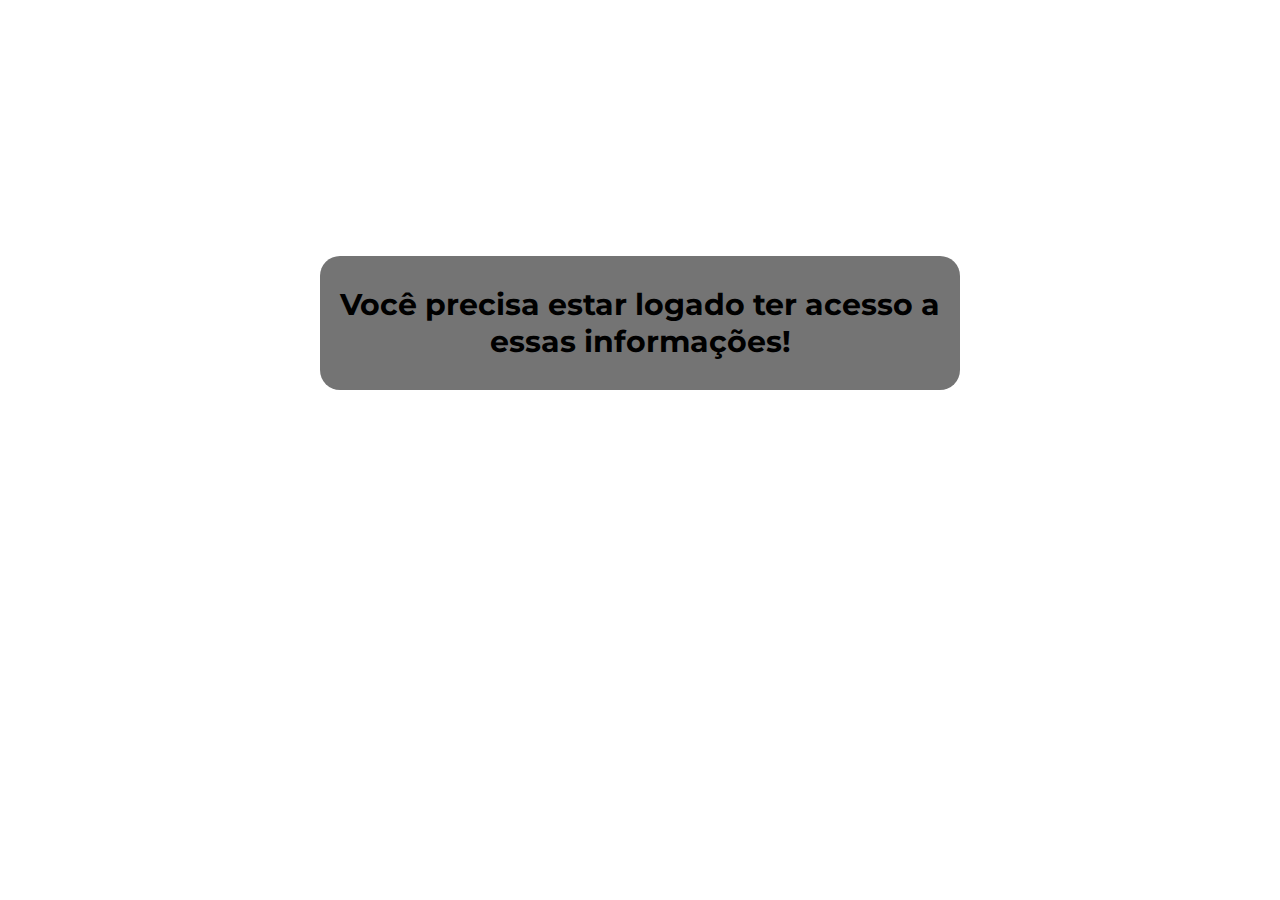
<file: detalhamento.html>
<!DOCTYPE html>
<html lang="en">
<head>
    <meta charset="UTF-8">
    <meta name="viewport" content="width=device-width, initial-scale=1.0">
    <title>Detalhes do(a) Jogador(a)</title>
    <script src="detalhamento.js" defer></script>
    <link rel="stylesheet" href="detalhamento.css" defer>
    <link rel="icon" type="image/x-icon" href="botafogo.png">
    <link href="https://fonts.googleapis.com/css2?family=Bebas+Neue&display=swap" rel="stylesheet">
    <link href="https://fonts.googleapis.com/css2?family=Montserrat:wght@400;600&display=swap" rel="stylesheet">
</head>
<body>
    <div id="container">

    </div>
</body>
</html>
</file>
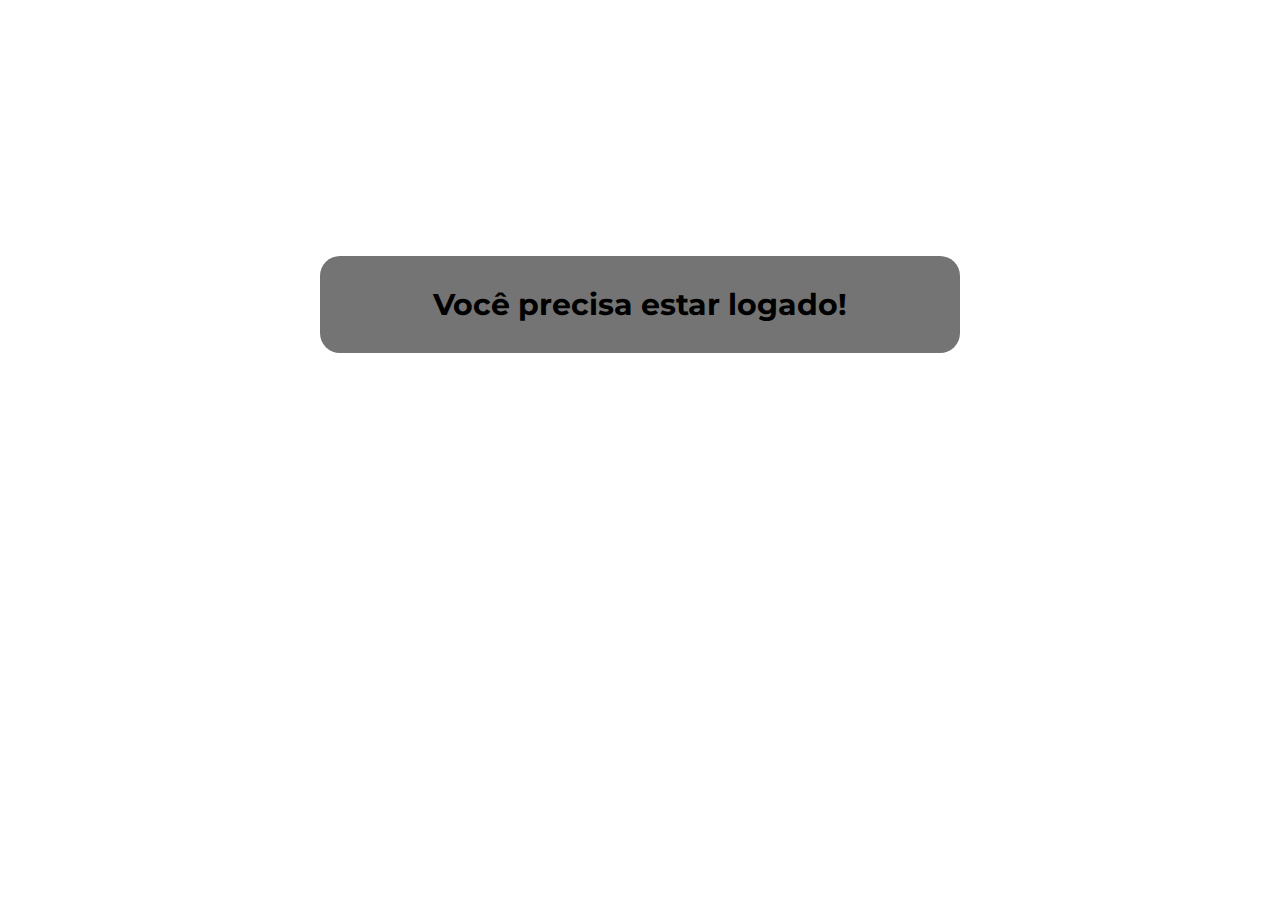
<file: paglog.html>
<!DOCTYPE html>
<html lang="en">
<head>
    <meta charset="utf-8">
    <meta name="viewport" content="width=device-width, initial-scale=1.0">
    <title>Elenco</title>
    <script src="paglog.js" defer></script>
    <link rel="stylesheet" href="paglog.css" defer>
    <link rel="icon" type="image/x-icon" href="botafogo.png">
    <link href="https://fonts.googleapis.com/css2?family=Bebas+Neue&display=swap" rel="stylesheet">
    <link href="https://fonts.googleapis.com/css2?family=Montserrat:wght@400;600&display=swap" rel="stylesheet">
</head>
<body>
    <div id="header">
        <img id="botafogo" src="botafogo.png">
        <div class="menu-select">
            <h1>Elenco do Botafogo</h1>
            <select id="filtroMenu">
                <option value="">Filtrar por:</option>
                <option value="elencoCompleto">Elenco Completo</option>
                <option value="feminino">Feminino</option>
                <option value="masculino">Masculino</option>
            </select>
        </div>
        <div id="top2">
            <h1 id="tituloHeaderPc"> Elenco do Botafogo</h1>
            <div id="botoess">
                <div id="botoes"></div>
                <div id="barra">
                    <input type="text" id="pesquisa" placeholder="Pesquisar">
                </div>
            </div>
        </div>
        <div id="top">
            <button id="logout">Sair</button>
        </div>
    </div>
    <h2 id="espera" style="display:none;">Carregando...</h2>
    <div id="container"></div>
</body>
</html>
</file>
<file: detalhamento.css>
body {
    font-family: Arial, sans-serif;
    background-color: #ffffff;
    color: #FFFFFF; 
    margin: 0;
    padding: 0;
    box-sizing: border-box;
    display: flex;
    align-items: center;
    justify-content: center;
}

#container {
    margin: 50px;
    padding: 20px;
    background-color: #747474;
    border-radius: 8px;
    box-shadow: 0 4px 8px rgba(0, 0, 0, 0.2);
}

article {
    display: flex;
    flex-direction: column;
    background-color: #333;
    border-radius: 10px;
    padding: 20px;
    margin-bottom: 5px;
    box-shadow: 0 4px 6px rgba(0, 0, 0, 0.4);
    color: #fff;
}

article h1 {
    font-size: 36px;
    display: flex;
    align-items: center;
    justify-content: center;
    font-weight: bold;
    color: #FCFCFC;
    text-align: center;
}

article img {
    display: block;
    margin: 0 auto 20px;
    border-radius: 50%;
    max-width: 200px;
    max-height: 200px;
    border: 4px solid #FFD700;
}

article p1, article p2, article p3, article p4, article p5, article p6, article p7, article p8 {
    font-size: 18px;
    margin: 10px 0;
    line-height: 1.6;
    text-align: left;
}

article p1::before {
    content: "Elenco: ";
    font-weight: bold;
    color: #FFD700;
}

article p2::before {
    content: "Jogos: ";
    font-weight: bold;
    color: #FFD700;
}

article p3::before {
    content: "Posição: ";
    font-weight: bold;
    color: #FFD700;
}

article p4::before {
    content: "Naturalidade: ";
    font-weight: bold;
    color: #FFD700;
}

article p5::before {
    content: "Nascimento: ";
    font-weight: bold;
    color: #FFD700;
}

article p6::before {
    content: "Altura: ";
    font-weight: bold;
    color: #FFD700;
}

article p7::before {
    content: "No Botafogo desde: ";
    font-weight: bold;
    color: #FFD700;
}

article p8::before {
    content: "Detalhes: ";
    font-weight: bold;
    color: #FFD700;
}

@media (max-width: 768px) {
    body {
        font-family: Arial, sans-serif;
        background-color: #101010;
        color: #FFFFFF;
        margin: 10px;
        padding: 10px;
        box-sizing: border-box;
    }
    #container {
        padding: 10px;
        background-color: #1D1D1D;
        border-radius: 8px;
        box-shadow: 0 4px 8px rgba(0, 0, 0, 0.2);
        margin: 35% 5%;
    }
    article {
        padding: 10px;
        background-color: #141414;
        box-shadow: 0 4px 6px rgba(0, 0, 0, 0.4);
        color: #fff;
    }
    article h1 {
        font-size: 24px;
        font-family: Bebas Neue;
        letter-spacing: 2px;
    }
    article img {
        max-width: 120px;
        max-height: 120px;
    }
    article p1, article p2, article p3, article p4, article p5, article p6, article p7, article p8 {
        font-size: 14px;
        font-family: Montserrat;
    }
    article p1{
        text-transform: capitalize;
    }
    article p1::before {
        content: "Elenco: ";
        font-weight: bold;
        color: #FFD700;
        font-family: Bebas Neue;
        letter-spacing: 1px;
    }
    
    article p2::before {
        content: "Jogos: ";
        font-weight: bold;
        color: #FFD700;
        font-family: Bebas Neue;
        letter-spacing: 1px;
    }
    
    article p3::before {
        content: "Posição: ";
        font-weight: bold;
        color: #FFD700;
        font-family: Bebas Neue;
        letter-spacing: 1px;
    }
    
    article p4::before {
        content: "Naturalidade: ";
        font-weight: bold;
        color: #FFD700;
        font-family: Bebas Neue;
        letter-spacing: 1px;
    }
    
    article p5::before {
        content: "Nascimento: ";
        font-weight: bold;
        color: #FFD700;
        font-family: Bebas Neue;
        letter-spacing: 1px;
    }
    
    article p6::before {
        content: "Altura: ";
        font-weight: bold;
        color: #FFD700;
        font-family: Bebas Neue;
        letter-spacing: 1px;
    }
    
    article p7::before {
        content: "No Botafogo desde: ";
        font-weight: bold;
        color: #FFD700;
        font-family: Bebas Neue;
        letter-spacing: 1px;
    }
    
    article p8::before {
        content: "Detalhes: ";
        font-weight: bold;
        color: #FFD700;
        font-family: Bebas Neue;
        letter-spacing: 1px;
    }
    h1 {
        font-size: 22px; 
    }
}

@media (min-width: 769px) {
    #container {
        justify-content: center;
        width: 1000px;
        align-items: center;
        background-color: #474646;
        border-radius: 8px;
        box-shadow: 0 4px 8px rgba(0, 0, 0, 0.2);
    }
    #article {
        display: flex;
        flex-direction: column;
        background-color: #333;
        border-radius: 10px;
        padding: 20px;
        margin-bottom: 5px;
        box-shadow: 0 4px 6px rgba(0, 0, 0, 0.4);
        color: #fff;
        align-items: flex-start;

    }
    article img {
        display: block;
        margin: 0 auto 20px;
        border-radius: 50%;
        max-width: 300px;
        max-height: 400px;
        border: 4px solid #FFD700;
    }
    article p1, article p2, article p3, article p4, article p5, article p6, article p7, article p8 {
        font-size: 18px;
        margin: 10px 0;
        line-height: 1.6;
        text-align: left;
        font-family: Montserrat;
    }
    article p1{
        text-transform: capitalize;
    }
    article p1::before {
        content: "Elenco: ";
        font-weight: bold;
        color: #FFD700;
        font-family: Bebas Neue;
        letter-spacing: 1px;
    }
    
    article p2::before {
        content: "Jogos: ";
        font-weight: bold;
        color: #FFD700;
        font-family: Bebas Neue;
        letter-spacing: 1px;
    }
    
    article p3::before {
        content: "Posição: ";
        font-weight: bold;
        color: #FFD700;
        font-family: Bebas Neue;
        letter-spacing: 1px;
    }
    
    article p4::before {
        content: "Naturalidade: ";
        font-weight: bold;
        color: #FFD700;
        font-family: Bebas Neue;
        letter-spacing: 1px;
    }
    
    article p5::before {
        content: "Nascimento: ";
        font-weight: bold;
        color: #FFD700;
        font-family: Bebas Neue;
        letter-spacing: 1px;
    }
    
    article p6::before {
        content: "Altura: ";
        font-weight: bold;
        color: #FFD700;
        font-family: Bebas Neue;
        letter-spacing: 1px;
    }
    
    article p7::before {
        content: "No Botafogo desde: ";
        font-weight: bold;
        color: #FFD700;
        font-family: Bebas Neue;
        letter-spacing: 1px;
    }
    
    article p8::before {
        content: "Detalhes: ";
        font-weight: bold;
        color: #FFD700;
        font-family: Bebas Neue;
        letter-spacing: 1px;
    }
    h1 {
        color: #ffffff;
        display: flex;
        text-align: center;
        font-size: 40px;
        border-radius: 20px;
        padding: 30px;
        align-items: center;
        justify-content: center;
        font-family: Bebas Neue;
        letter-spacing: 3px; 
    }
    h2 {
        color: #000000;
        text-align: center;
        font-size: 30px;
        margin: 20% 25%;
        background-color: #747474;
        border-radius: 20px;
        padding: 30px 10px;
        width: 50%;
        align-items: center;
        justify-content: center;
        font-family: Montserrat;
    }
    
}
</file>
<file: paglog.css>
* {
    margin: 0;
    padding: 0;

}

#header {
    background-color: #474646;
    display: flex;
    flex-direction: column;
    align-items: center;
    width: 100%;
}
#header2 {
    display: flex;
    align-items: center;
    justify-content: center;
}
body {
    font-family: -apple-system, BlinkMacSystemFont, "Segoe UI", Roboto, Helvetica, Arial, sans-serif;
    background-color: #ffffff;
    color: #ffffff;
    display: flex;
    flex-direction: column;
    height: 100vh;
    margin: 0;
    align-items: center;

}
#container {
    display: flex;
    flex-wrap: wrap;
    padding: 0 30px;
    gap: 40px;
    align-items: center;
    flex-direction: row;
    justify-content: center;

}
#container article {
    display: flex;
    flex-direction: column;
    color: black;
    justify-content: center;
    align-items: center;
}
#container a {
    align-items: center;
    color: #ffffff;
    background-color: #474646;
    display: flex;
    border-radius: 10px;
    margin-top: 5px;
    padding: 5px 0px;
    text-decoration: none;
    width: 100%;
    justify-content: center;
}
#container h1 {
    font-size: 15px;
    text-align: center;
    width: 250px;
    height: 40px;
}
img {
    height: 500px;
    width: 300px;
    border-radius: 5px;
}
img#botafogo {
    height: 300px;
    width: 300px;
}
#logout {
    width: 200px;
    padding: 15px;
    background-color: #ffffff;
    color: #1f1f1f;
    border: none;
    border-radius: 4px;
    font-size: 18px;
    cursor: pointer;
    text-transform: uppercase;
    font-weight: bold;
    outline: none;
}
#logout:hover {
    background-color: #e6b800;
}

#filtroMenu {
    width: 200px;
    padding: 20px;
    margin-bottom: 30px;
    border: 1px solid #333;
    border-radius: 4px;
    background-color: #333; 
    color: #fff;
    font-size: 16px;
}
.menuSelect {
    width: 100%;
    padding: 15px;
    background-color: #ffffff;
    color: #1f1f1f;
    border: none;
    border-radius: 4px;
    font-size: 18px;
    cursor: pointer;
    text-transform: uppercase;
    font-weight: bold;
    transition: background-color 1s ease;
    outline: none;
}
.menuSelect:active {
    animation: piscarDourado 0.6s linear;
}
@keyframes piscarDourado {
    0% {
      background-color: #ffffff; /* Cor inicial dourada */
    }
    50% {
      background-color: #e6b800; /* Cor dourada mais escura */
    }
    100% {
      background-color: #ffffff; /* Retorna à cor dourada original */
    }
  }

@media (max-width: 768px) {
    #tituloHeaderPc {
        display: none;
    }

    body {
        font-family: Arial, sans-serif;
        background-color: #1f1f1f;
        color: white;
    }
    #header {
        background-color: #2e2e2e;
        color: #ffffff;
        display: flex;
        justify-content: space-between;
        flex-direction: column;
        align-items: center;
        box-shadow: 0 4px 6px rgba(0, 0, 0, 0.5);
        padding-bottom: 40px;
    }
    #top2 {
        display: flex;
        justify-content: center;
        align-items: cen;
    }
    #header2 {
        display: flex;
        flex-direction: column;
        justify-content: center;
        align-items: center;
        padding-right: 50px;
    }
    #header>img {
        width: 250px;
        height: 250px;
    }
    .menu-select{
        display: flex;
        flex-direction: column;
        justify-content: center;
        align-items: center;
        gap: 20px;
        font-family: Bebas Neue;
        letter-spacing: 2px;
    }
    .menuSelect {
        width: 100%;
        background-color: #ffffff;
        color: #1f1f1f;
        border: none;
        border-radius: 4px;
        font-size: 18px;
        cursor: pointer;
        text-transform: uppercase;
        font-weight: bold;
        transition: background-color 1s ease;
        outline: none;
    }
    .menuSelect:active {
        animation: piscarDourado 0.6s linear;
    }
    @keyframes piscarDourado {
        0% {
          background-color: #ffffff; /* Cor inicial dourada */
        }
        50% {
          background-color: #e6b800; /* Cor dourada mais escura */
        }
        100% {
          background-color: #ffffff; /* Retorna à cor dourada original */
        }
      }
    #botoes {
        display: none;
    }

    #container {
        flex-wrap: wrap;
        align-items: center;
        flex-direction: row;
        justify-content: center;
        display: grid;
        grid-template-columns: repeat(auto-fill, minmax(500px, 1fr));
        gap: 20px;
        padding: 20px;
        grid-template-columns: 1fr;
        max-width: 100%;
        box-sizing: border-box;
    }
    #container article {
        display: flex;
        flex-direction: column;
        color: rgb(255, 255, 255);
        justify-content: center;
        align-items: center;
        background-color: #333333;
        border-radius: 8px;
        text-align: center;
        padding: 20px;
        margin: 10px 50px;
        box-shadow: 0 4px 6px rgba(0, 0, 0, 0.6);
        transition: transform 0.3s ease, box-shadow 0.3s ease;
    }
    #logout {
        width: 200px;
        padding: 10px;
        background-color: #ffffff;
        color: #1f1f1f;
        border: none;
        border-radius: 4px;
        font-size: 25px;
        cursor: pointer;
        text-transform: uppercase;
        font-weight: bold;
        transition: background-color 1s ease;
        outline: none;
        font-family: Bebas Neue;
        letter-spacing: 2px;
    }
    #logout:active {
        animation: piscarDourado 0.6s linear;
    }
    @keyframes piscarDourado {
        0% {
            background-color: #ffffff; /* Cor inicial dourada */
        }
        50% {
            background-color: #e6b800; /* Cor dourada mais escura */
        }
        100% {
            background-color: #ffffff; /* Retorna à cor dourada original */
        }
    }
    #filtroMenu {
        width: 200px;
        padding: 20px 10px;
        margin-bottom: 30px;
        border: 1px solid #333;
        border-radius: 4px;
        background-color: #333; 
        color: #fff;
        font-size: 16px;
        font-family: Montserrat;
    }
    #container a {
        margin-top: 20px;
        width: 200px;
        padding: 15px;
        background-color: #ffffff;
        color: #1f1f1f;
        border: none;
        border-radius: 4px;
        font-size: 25px;
        cursor: pointer;
        text-transform: uppercase;
        font-weight: bold;
        transition: background-color 1s ease;
        outline: none;
        font-family: Bebas Neue;
        letter-spacing: 2px;
    }
    #container a:active {
        animation: piscarDourado 0.6s linear;
    }
    @keyframes piscarDourado {
        0% {
            background-color: #ffffff;
        }
        50% {
            background-color: #e6b800;
        }
        100% {
            background-color: #ffffff;
        }
    }
    #container h1 {
        font-size: 25px;
        text-align: center;
        height: 40px;
        margin-bottom: 10px;
        margin-top: 10px;
        font-family: Bebas Neue;
        letter-spacing: 2px;
        width: 300px;
        padding: 30px;
    }
    #pesquisa {
        width: 180px;
        padding: 20px 10px;
        margin-bottom: 30px;
        border: 1px solid #333;
        border-radius: 4px;
        background-color: #333; 
        color: #fff;
        font-size: 16px;
        font-family: Montserrat;
    }
    #espera {
        animation: 3s ease-out 0s infinite normal none running blink; 
        display: flex; 
        margin: auto; 
        width: min-content;
        color: rgb(255, 255, 255);
        background-color: #333;
        border-radius: 10px;
        padding: 20px;
        font-family: Bebas Neue;
        letter-spacing: 2px;
    }
}
@media (min-width: 769px) and (max-width: 1024px) {
    #header {
        display: flex;
        flex-direction: row;
        justify-content: space-between;
        margin-bottom: 50px;
        font-family: Bebas Neue;
        letter-spacing: 3px;
        background-color: #2a2929;
    }
    #container {
        display: grid;
        flex-wrap: wrap;
        padding: 0 30px;
        gap: 10px;
        align-items: center;
        flex-direction: row;
        justify-content: center;
        grid-template-columns: repeat(3, 1fr);
        box-sizing: border-box;
        margin: 0 20px;
    }
    #container article {
        width: 200px;
        background-color: #333;
        color: white;
        padding: 15px;
        border-radius: 10px;
        box-shadow: 0 4px 6px rgba(0, 0, 0, 0.4);
    }
    #container article:hover {
        transform: translateY(-10px);
        box-shadow: 0 10px 20px rgba(0, 0, 0, 0.8);
    }
    #container a {
        align-items: center;
        color: #ffffff;
        background-color: #474646;
        display: flex;
        border-radius: 10px;
        margin-top: 5px;
        padding: 5px 0px;
        text-decoration: none;
        width: 100%;
        justify-content: center;
        margin-top: 15px;
        font-family: Bebas Neue;
        letter-spacing: 2px;
        font-size: 20px;
    }
    #container article a:hover {
        background-color: #e6b800; /* Muda o fundo para escuro quando passa o mouse */
    }
    #container h1 {
        padding: 40px;
        font-family: Bebas Neue;
        letter-spacing: 2px;
        font-size: 18px;
        width: 150px;
    }
    #container img {
        width: 190px;
        height: 310px;
    }
    #top {
        display: flex;
        flex-direction: column;
        align-items: baseline;
        padding-top: 20px;
        padding-right: 20px;
    }
    #top2 {
        display: flex;
        flex-direction: column;
        justify-content: space-between;
        align-items: center;
        gap: 20px;
    }
    #top2 h1 {
        margin-top: 20px;
    }
    img#botafogo {
        height: 200px;
        width: 200px;
    }
    #botoes {
        display: flex;
        flex-wrap: wrap;
        justify-content: space-around;
    }
    #botoess {
        display: flex;
        justify-content: space-around;
        flex-direction: row;
        flex-wrap: wrap;
    }
    #barra {
        padding-left: 5px;
    }
    #pesquisa {
        font-family: Montserrat;
        width: 180px;
        padding: 20px 10px;
        margin-bottom: 30px;
        border: 1px solid #333;
        border-radius: 4px;
        background-color: #333; 
        color: #fff;
        font-size: 14px;
    }
    #botao1 {
        display: flex;
        width: 180px;
        padding: 20px;
        margin-bottom: 30px;
        border: 1px solid #333;
        border-radius: 4px;
        background-color: #333; 
        color: #fff;
        font-size: 14px;
        margin-right: 5px;
        font-family: Montserrat;
    }
    #botao1:hover {
        background-color: #e6b800;
    }
    #botao2 {
        display: flex;
        width: 180px;
        padding: 20px;
        margin-bottom: 30px;
        border: 1px solid #333;
        border-radius: 4px;
        background-color: #333; 
        color: #fff;
        font-size: 14px;
        margin-right: 5px;
        font-family: Montserrat;
    }
    #botao2:hover {
        background-color: #e6b800;
    }
    #botao3 {
        display: flex;
        width: 180px;
        padding: 20px;
        margin-bottom: 30px;
        border: 1px solid #333;
        border-radius: 4px;
        background-color: #333; 
        color: #fff;
        font-size: 14px;
        margin-right: 5px;
        font-family: Montserrat;
    }
    #botao3:hover {
        background-color: #e6b800;
    }
    #botao4 {
        display: flex;
        width: 180px;
        padding: 20px;
        margin-bottom: 30px;
        border: 1px solid #333;
        border-radius: 4px;
        background-color: #333; 
        color: #fff;
        font-size: 14px;
        font-family: Montserrat;
    }
    #botao4:hover {
        background-color: #e6b800;
    }
    #filtroMenu {
        display: none;
    }
    .menu-select {
        display: none;
    }
    #logout {
        width: 80px;
        height: 35px;
        padding: 0;
        background-color: #ffffff;
        color: #1f1f1f;
        border: none;
        border-radius: 4px;
        font-size: 18px;
        cursor: pointer;
        text-transform: uppercase;
        font-weight: bold;
        outline: none;
        align-items: center;
        justify-content: center;
        margin-bottom: 230px;
        font-family: Bebas Neue;
        letter-spacing: 2px;
    }
    #logout:hover {
        background-color: #e6b800;
    }
    #espera {
        animation: 1s ease-out 0s infinite normal none running blink; 
        display: flex; 
        margin: auto; 
        width: min-content;
        color: rgb(255, 255, 255);
        background-color: #333;
        border-radius: 10px;
        padding: 20px;
        font-family: Bebas Neue;
        letter-spacing: 2px;
    }
    h3 {
        color: #000000;
        text-align: center;
        font-size: 30px;
        margin: 20% 25%;
        background-color: #747474;
        border-radius: 20px;
        padding: 30px 0;
        width: 50%;
        align-items: center;
        justify-content: center;
        font-family: Montserrat;
    }
}
@media (min-width: 1025px) and (max-width: 1300px) {
    #header {
        display: flex;
        flex-direction: row;
        justify-content: space-between;
        margin-bottom: 50px;
        font-family: Bebas Neue;
        letter-spacing: 3px;
        background-color: #2a2929;
    }
    #container {
        display: grid;
        flex-wrap: wrap;
        padding: 0 30px;
        gap: 10px;
        align-items: center;
        flex-direction: row;
        justify-content: center;
        grid-template-columns: repeat(4, 1fr);
        max-width: 100%;
        box-sizing: border-box;
        margin: 0 20px;
    }
    #container article {
        width: 200px;
        background-color: #333;
        color: white;
        padding: 15px;
        border-radius: 10px;
        box-shadow: 0 4px 6px rgba(0, 0, 0, 0.4);
    }
    #container article:hover {
        transform: translateY(-10px);
        box-shadow: 0 10px 20px rgba(0, 0, 0, 0.8);
    }
    #container a {
        align-items: center;
        color: #ffffff;
        background-color: #474646;
        display: flex;
        border-radius: 10px;
        margin-top: 5px;
        padding: 5px 0px;
        text-decoration: none;
        width: 100%;
        justify-content: center;
        margin-top: 15px;
        font-family: Bebas Neue;
        letter-spacing: 2px;
        font-size: 20px;
    }
    #container article a:hover {
        background-color: #e6b800; /* Muda o fundo para escuro quando passa o mouse */
    }
    #container h1 {
        padding: 40px;
        font-family: Bebas Neue;
        letter-spacing: 2px;
        font-size: 18px;
        width: 150px;
    }
    #container img {
        width: 190px;
        height: 310px;
    }
    #top {
        display: flex;
        flex-direction: column;
        align-items: baseline;
        padding-top: 20px;
        padding-right: 20px;
    }
    #top2 {
        display: flex;
        flex-direction: column;
        justify-content: space-between;
        align-items: center;
        gap: 20px;
    }
    #top2 h1 {
        margin-top: 20px;
    }
    img#botafogo {
        height: 200px;
        width: 200px;
    }
    #botoes {
        display: flex;
        flex-wrap: wrap;
        justify-content: space-around;
    }
    #botoess {
        display: flex;
        justify-content: space-around;
        flex-direction: row;
        flex-wrap: wrap;
    }
    #barra {
        padding-left: 5px;
    }
    #pesquisa {
        font-family: Montserrat;
        width: 180px;
        padding: 20px 10px;
        margin-bottom: 30px;
        border: 1px solid #333;
        border-radius: 4px;
        background-color: #333; 
        color: #fff;
        font-size: 14px;
    }
    #botao1 {
        display: flex;
        width: 180px;
        padding: 20px;
        margin-bottom: 30px;
        border: 1px solid #333;
        border-radius: 4px;
        background-color: #333; 
        color: #fff;
        font-size: 14px;
        margin-right: 5px;
        font-family: Montserrat;
    }
    #botao1:hover {
        background-color: #e6b800;
    }
    #botao2 {
        display: flex;
        width: 180px;
        padding: 20px;
        margin-bottom: 30px;
        border: 1px solid #333;
        border-radius: 4px;
        background-color: #333; 
        color: #fff;
        font-size: 14px;
        margin-right: 5px;
        font-family: Montserrat;
    }
    #botao2:hover {
        background-color: #e6b800;
    }
    #botao3 {
        display: flex;
        width: 180px;
        padding: 20px;
        margin-bottom: 30px;
        border: 1px solid #333;
        border-radius: 4px;
        background-color: #333; 
        color: #fff;
        font-size: 14px;
        margin-right: 5px;
        font-family: Montserrat;
    }
    #botao3:hover {
        background-color: #e6b800;
    }
    #botao4 {
        display: flex;
        width: 180px;
        padding: 20px;
        margin-bottom: 30px;
        border: 1px solid #333;
        border-radius: 4px;
        background-color: #333; 
        color: #fff;
        font-size: 14px;
        font-family: Montserrat;
    }
    #botao4:hover {
        background-color: #e6b800;
    }
    #filtroMenu {
        display: none;
    }
    .menu-select {
        display: none;
    }
    #logout {
        width: 80px;
        height: 35px;
        padding: 0;
        background-color: #ffffff;
        color: #1f1f1f;
        border: none;
        border-radius: 4px;
        font-size: 18px;
        cursor: pointer;
        text-transform: uppercase;
        font-weight: bold;
        outline: none;
        align-items: center;
        justify-content: center;
        margin-bottom: 230px;
        font-family: Bebas Neue;
        letter-spacing: 2px;
    }
    #logout:hover {
        background-color: #e6b800;
    }
    #espera {
        animation: 1s ease-out 0s infinite normal none running blink; 
        display: flex; 
        margin: auto; 
        width: min-content;
        color: rgb(255, 255, 255);
        background-color: #333;
        border-radius: 10px;
        padding: 20px;
        font-family: Bebas Neue;
        letter-spacing: 2px;
    }
    h3 {
        color: #000000;
        text-align: center;
        font-size: 30px;
        margin: 20% 25%;
        background-color: #747474;
        border-radius: 20px;
        padding: 30px 0;
        width: 50%;
        align-items: center;
        justify-content: center;
        font-family: Montserrat;
    }
}
@media (min-width: 1301px) {
    #header {
        display: flex;
        flex-direction: row;
        justify-content: space-between;
        margin-bottom: 50px;
        font-family: Bebas Neue;
        letter-spacing: 3px;
    }
    #container {
        display: grid;
        flex-wrap: wrap;
        align-items: center;
        flex-direction: row;
        justify-content: center;
        grid-template-columns: repeat(5, 1fr);
        max-width: 100%;
        box-sizing: border-box;
        margin: 0 20px;
    }
    #container article {
        width: 200px;
        background-color: #333;
        color: white;
        padding: 15px;
        border-radius: 10px;
        box-shadow: 0 4px 6px rgba(0, 0, 0, 0.4);
    }
    #container article:hover {
        transform: translateY(-10px);
        box-shadow: 0 10px 20px rgba(0, 0, 0, 0.8);
    }
    #container a {
        align-items: center;
        color: #ffffff;
        background-color: #474646;
        display: flex;
        border-radius: 10px;
        margin-top: 5px;
        padding: 5px 0px;
        text-decoration: none;
        width: 100%;
        justify-content: center;
        margin-top: 15px;
        font-family: Bebas Neue;
        letter-spacing: 2px;
        font-size: 20px;
    }
    #container article a:hover {
        background-color: #e6b800; /* Muda o fundo para escuro quando passa o mouse */
    }
    #container h1 {
        padding: 40px;
        font-family: Bebas Neue;
        letter-spacing: 2px;
        font-size: 18px;
        width: 150px;
    }
    #container img {
        width: 190px;
        height: 310px;
    }
    #top {
        display: flex;
        flex-direction: column;
        align-items: baseline;
        padding-top: 20px;
        padding-right: 20px;
    }
    #top2 {
        display: flex;
        flex-direction: column;
        justify-content: space-between;
        align-items: center;
        gap: 20px;
    }
    img#botafogo {
        height: 200px;
        width: 200px;
    }
    #botoes {
        display: flex;
        flex-wrap: wrap;
        justify-content: space-around;
    }
    #botoess {
        display: flex;
        justify-content: space-around;
        flex-direction: row;
        flex-wrap: wrap;
    }
    #barra {
        padding-left: 5px;
    }
    #pesquisa {
        font-family: Montserrat;
        width: 180px;
        padding: 20px 10px;
        margin-bottom: 30px;
        border: 1px solid #333;
        border-radius: 4px;
        background-color: #333; 
        color: #fff;
        font-size: 14px;
    }
    #botao1 {
        display: flex;
        width: 180px;
        padding: 20px;
        margin-bottom: 30px;
        border: 1px solid #333;
        border-radius: 4px;
        background-color: #333; 
        color: #fff;
        font-size: 14px;
        margin-right: 5px;
        font-family: Montserrat;
    }
    #botao1:hover {
        background-color: #e6b800;
    }
    #botao2 {
        display: flex;
        width: 180px;
        padding: 20px;
        margin-bottom: 30px;
        border: 1px solid #333;
        border-radius: 4px;
        background-color: #333; 
        color: #fff;
        font-size: 14px;
        margin-right: 5px;
        font-family: Montserrat;
    }
    #botao2:hover {
        background-color: #e6b800;
    }
    #botao3 {
        display: flex;
        width: 180px;
        padding: 20px;
        margin-bottom: 30px;
        border: 1px solid #333;
        border-radius: 4px;
        background-color: #333; 
        color: #fff;
        font-size: 14px;
        margin-right: 5px;
        font-family: Montserrat;
    }
    #botao3:hover {
        background-color: #e6b800;
    }
    #botao4 {
        display: flex;
        width: 180px;
        padding: 20px;
        margin-bottom: 30px;
        border: 1px solid #333;
        border-radius: 4px;
        background-color: #333; 
        color: #fff;
        font-size: 14px;
        font-family: Montserrat;
    }
    #botao4:hover {
        background-color: #e6b800;
    }
    #filtroMenu {
        display: none;
    }
    .menu-select {
        display: none;
    }
    #logout {
        width: 80px;
        height: 35px;
        padding: 0;
        background-color: #ffffff;
        color: #1f1f1f;
        border: none;
        border-radius: 4px;
        font-size: 18px;
        cursor: pointer;
        text-transform: uppercase;
        font-weight: bold;
        outline: none;
        align-items: center;
        justify-content: center;
        margin-bottom: 230px;
        font-family: Bebas Neue;
        letter-spacing: 2px;
    }
    #logout:hover {
        background-color: #e6b800;
    }
    #espera {
        animation: 1s ease-out 0s infinite normal none running blink; 
        display: flex; 
        margin: auto; 
        width: min-content;
        color: rgb(255, 255, 255);
        background-color: #333;
        border-radius: 10px;
        padding: 20px;
        font-family: Bebas Neue;
        letter-spacing: 2px;
    }
    h3 {
        color: #000000;
        text-align: center;
        font-size: 30px;
        margin: 20% 25%;
        background-color: #747474;
        border-radius: 20px;
        padding: 30px 0;
        width: 50%;
        align-items: center;
        justify-content: center;
        font-family: Montserrat;
    }
}
</file>
